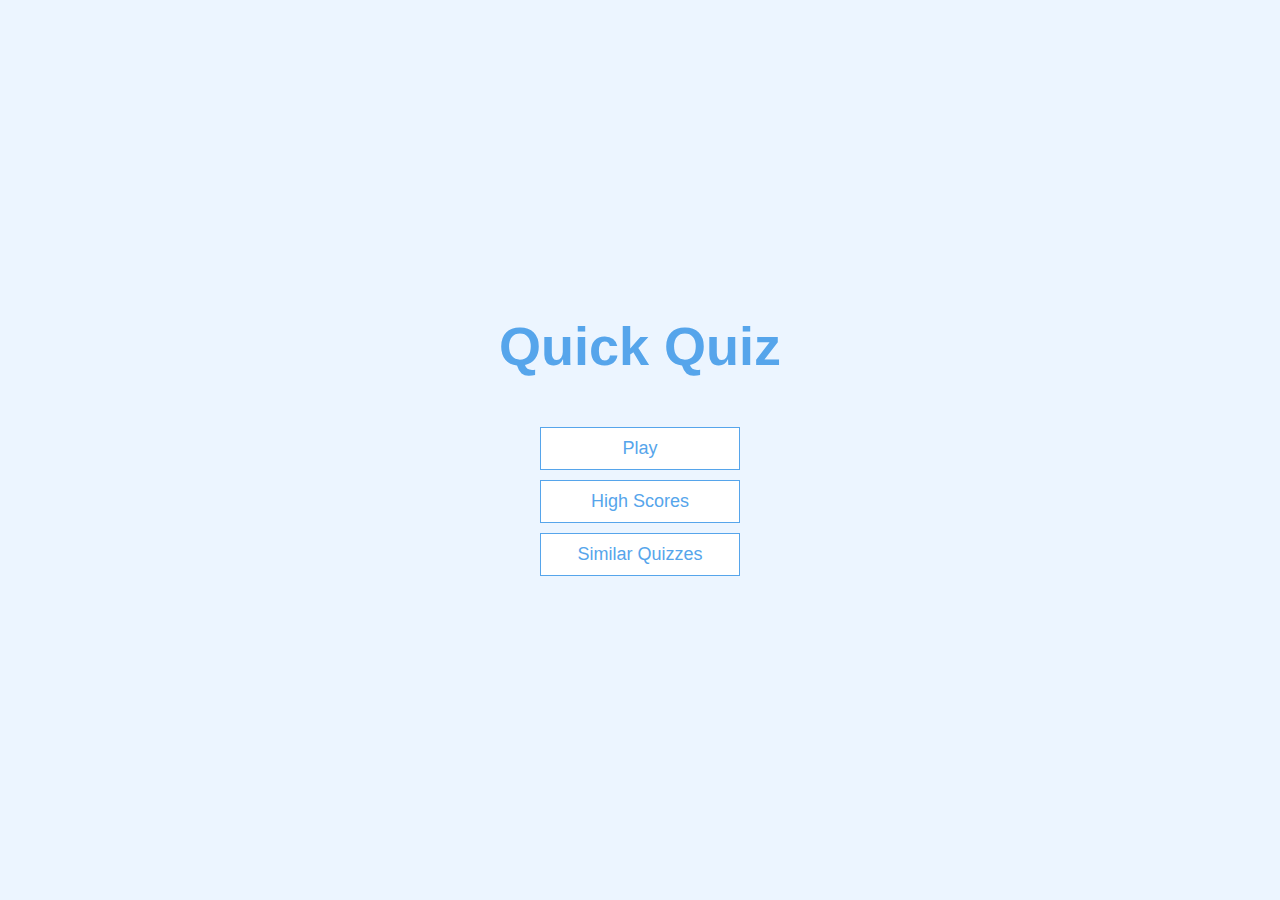
<file: index.html>
<!DOCTYPE html>
<html lang="en">
  <head>
    <meta charset="UTF-8" />
    <meta name="viewport" content="width=device-width, initial-scale=1.0" />
    <meta http-equiv="X-UA-Compatible" content="ie=edge" />
    <title>Quick Quiz</title>
    <link rel="stylesheet" href="app.css" />
  </head>
  <body>
    <div class="container">
      <div id="home" class="flex-center flex-column">
        <h1>Quick Quiz</h1>
        <a class="btn" href="/game.html">Play</a>
        <a class="btn" href="/highscores.html">High Scores</a>
        <a class="btn" href="/neo.html">Similar Quizzes</a>
      </div>
    </div>
  </body>
</html>
</file>
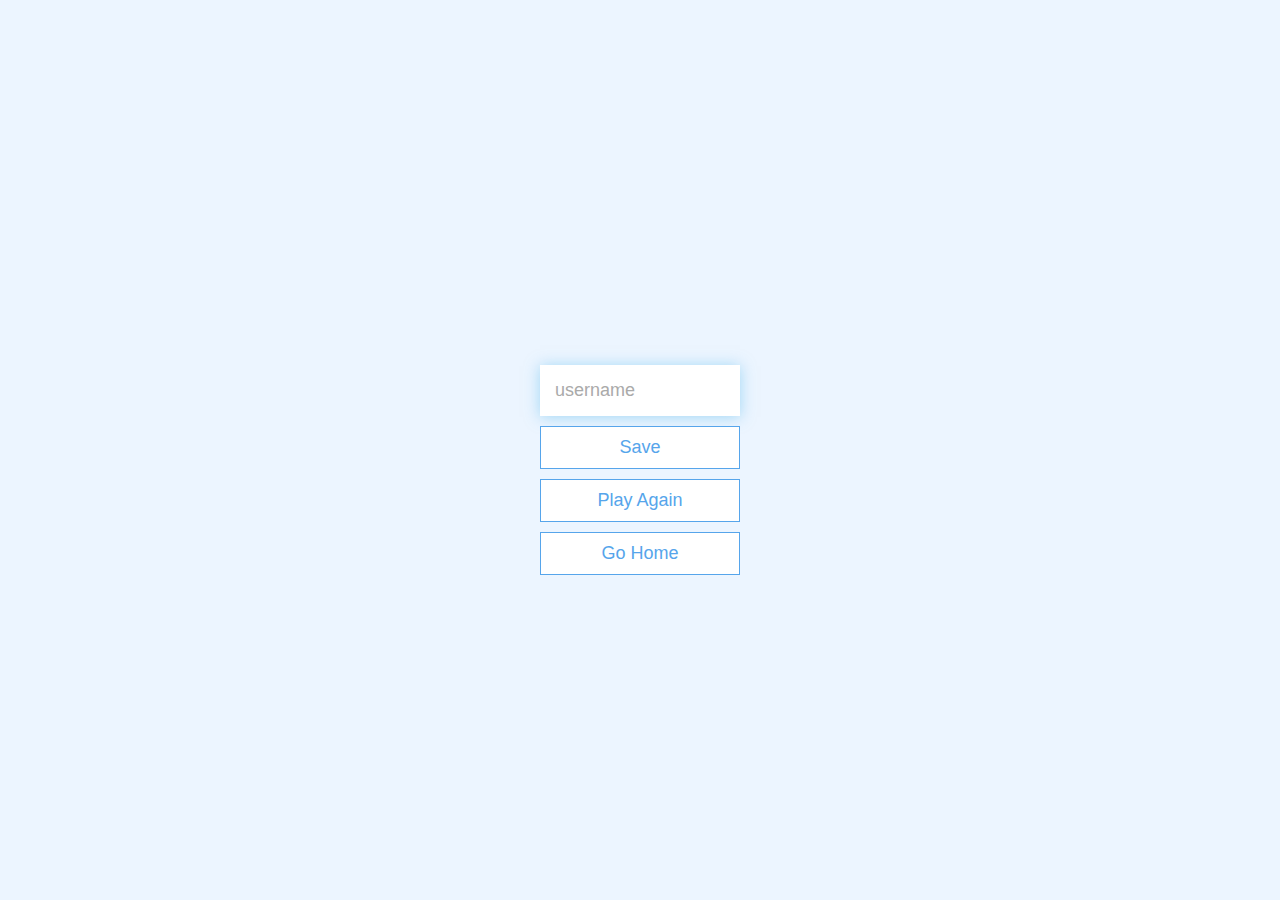
<file: end.html>
<!DOCTYPE html>
<html lang="en">
  <head>
    <meta charset="UTF-8" />
    <meta name="viewport" content="width=device-width, initial-scale=1.0" />
    <meta http-equiv="X-UA-Compatible" content="ie=edge" />
    <title>Congrats!</title>
    <link rel="stylesheet" href="app.css" />
  </head>
  <body>
    <div class="container">
      <div id="end" class="flex-center flex-column">
        <h1 id="finalScore"></h1>
        <form>
          <input
            type="text"
            name="username"
            id="username"
            placeholder="username"
          />
          <button
            type="submit"
            class="btn"
            id="saveScoreBtn"
            onclick="saveHighScore(event)"
            disabled
          >
            Save
          </button>
        </form>
        <a class="btn" href="/game.html">Play Again</a>
        <a class="btn" href="/">Go Home</a>
      </div>
    </div>
    <script src="end.js"></script>
  </body>
</html>
</file>
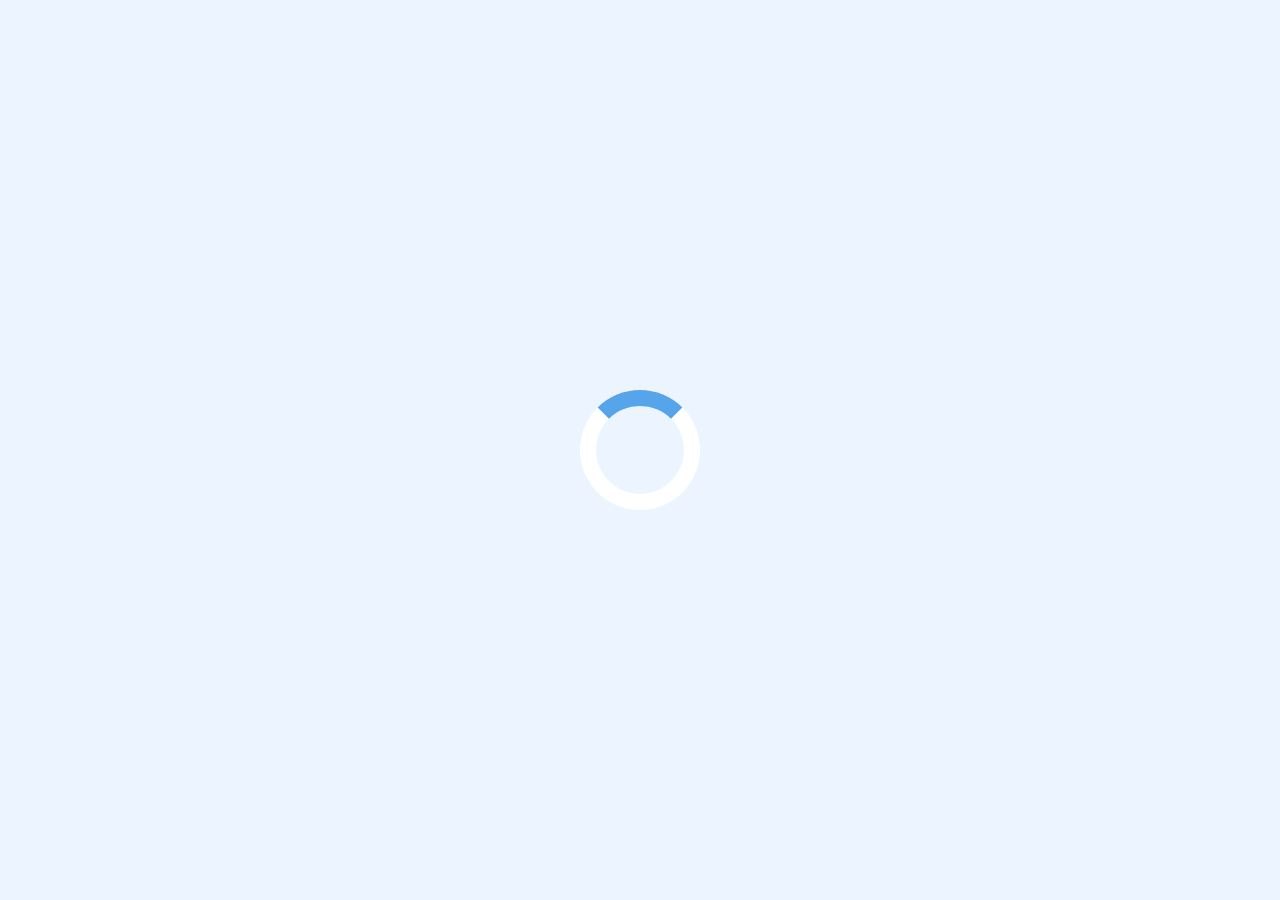
<file: game.html>
<!DOCTYPE html>
<html lang="en">
  <head>
    <meta charset="UTF-8" />
    <meta name="viewport" content="width=device-width, initial-scale=1.0" />
    <meta http-equiv="X-UA-Compatible" content="ie=edge" />
    <title>Quick Quiz - Play</title>
    <link rel="stylesheet" href="app.css" />
    <link rel="stylesheet" href="game.css" />
  </head>
  <body>
    <div class="container">
      <div id="loader"></div>
      <div id="game" class="justify-center flex-column hidden">
        <div id="hud">
          <div id="hud-item">
            <p id="progressText" class="hud-prefix">
              Question
            </p>
            <div id="progressBar">
              <div id="progressBarFull"></div>
            </div>
          </div>
          <div id="hud-item">
            <p class="hud-prefix">
              Score
            </p>
            <h1 class="hud-main-text" id="score">
              0
            </h1>
          </div>
        </div>
        <h2 id="question"></h2>
        <div class="choice-container">
          <p class="choice-prefix">A</p>
          <p class="choice-text" data-number="1"></p>
        </div>
        <div class="choice-container">
          <p class="choice-prefix">B</p>
          <p class="choice-text" data-number="2"></p>
        </div>
        <div class="choice-container">
          <p class="choice-prefix">C</p>
          <p class="choice-text" data-number="3"></p>
        </div>
        <div class="choice-container">
          <p class="choice-prefix">D</p>
          <p class="choice-text" data-number="4"></p>
        </div>
      </div>
    </div>
    <script src="game.js"></script>
  </body>
</html>
</file>
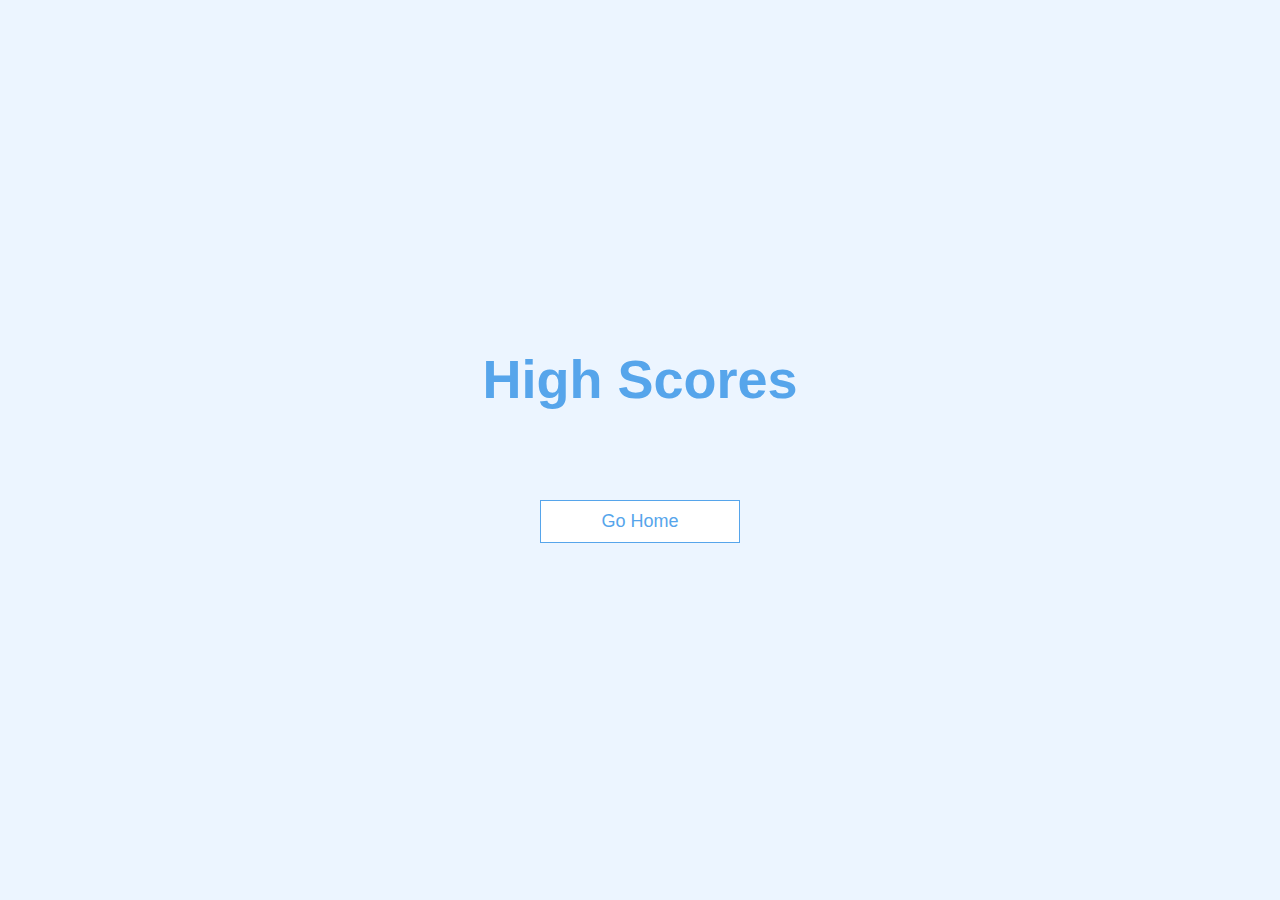
<file: highscores.html>
<!DOCTYPE html>
<html lang="en">
  <head>
    <meta charset="UTF-8" />
    <meta name="viewport" content="width=device-width, initial-scale=1.0" />
    <meta http-equiv="X-UA-Compatible" content="ie=edge" />
    <title>High Scores</title>
    <link rel="stylesheet" href="app.css" />
    <link rel="stylesheet" href="highscores.css" />
  </head>
  <body>
    <div class="container">
      <div id="highScores" class="flex-center flex-column">
        <h1 id="finalScore">High Scores</h1>
        <ul id="highScoresList"></ul>
        <a class="btn" href="/">Go Home</a>
      </div>
    </div>
    <script src="highscores.js"></script>
  </body>
</html>
</file>
<file: app.css>
:root {
  background-color: #ecf5ff;
  font-size: 62.5%;
}

* {
  box-sizing: border-box;
  font-family: Arial, Helvetica, sans-serif;
  margin: 0;
  padding: 0;
  color: #333;
}

h1,
h2,
h3,
h4 {
  margin-bottom: 1rem;
}

h1 {
  font-size: 5.4rem;
  color: #56a5eb;
  margin-bottom: 5rem;
}

h1 > span {
  font-size: 2.4rem;
  font-weight: 500;
}

h2 {
  font-size: 4.2rem;
  margin-bottom: 4rem;
  font-weight: 700;
}

h3 {
  font-size: 2.8rem;
  font-weight: 500;
}

/* UTILITIES */

.container {
  width: 100vw;
  height: 100vh;
  display: flex;
  justify-content: center;
  align-items: center;
  max-width: 80rem;
  margin: 0 auto;
  padding: 2rem;
}

.container > * {
  width: 100%;
}

.flex-column {
  display: flex;
  flex-direction: column;
}

.flex-center {
  justify-content: center;
  align-items: center;
}

.justify-center {
  justify-content: center;
}

.text-center {
  text-align: center;
}

.hidden {
  display: none;
}

/* BUTTONS */
.btn {
  font-size: 1.8rem;
  padding: 1rem 0;
  width: 20rem;
  text-align: center;
  border: 0.1rem solid #56a5eb;
  margin-bottom: 1rem;
  text-decoration: none;
  color: #56a5eb;
  background-color: white;
}

.btn:hover {
  cursor: pointer;
  box-shadow: 0 0.4rem 1.4rem 0 rgba(86, 185, 235, 0.5);
  transform: translateY(-0.1rem);
  transition: transform 150ms;
}

.btn[disabled]:hover {
  cursor: not-allowed;
  box-shadow: none;
  transform: none;
}

/* FORMS */
form {
  width: 100%;
  display: flex;
  flex-direction: column;
  align-items: center;
}

input {
  margin-bottom: 1rem;
  width: 20rem;
  padding: 1.5rem;
  font-size: 1.8rem;
  border: none;
  box-shadow: 0 0.1rem 1.4rem 0 rgba(86, 185, 235, 0.5);
}

input::placeholder {
  color: #aaa;
}
</file>
<file: game.css>
.choice-container {
  display: flex;
  margin-bottom: 0.5rem;
  width: 100%;
  font-size: 1.8rem;
  border: 0.1rem solid rgb(86, 165, 235, 0.25);
  background-color: white;
}

.choice-container:hover {
  cursor: pointer;
  box-shadow: 0 0.4rem 1.4rem 0 rgba(86, 185, 235, 0.5);
  transform: translateY(-0.1rem);
  transition: transform 150ms;
}

.choice-prefix {
  padding: 1.5rem 2.5rem;
  background-color: #56a5eb;
  color: white;
}

.choice-text {
  padding: 1.5rem;
  width: 100%;
}

.correct {
  background-color: #28a745;
}

.incorrect {
  background-color: #dc3545;
}

/* HUD */

#hud {
  display: flex;
  justify-content: space-between;
}

.hud-prefix {
  text-align: center;
  font-size: 2rem;
}

.hud-main-text {
  text-align: center;
}

#progressBar {
  width: 20rem;
  height: 4rem;
  border: 0.3rem solid #56a5eb;
  margin-top: 1.5rem;
}

#progressBarFull {
  height: 3.4rem;
  background-color: #56a5eb;
  width: 0%;
}

/* LOADER */
#loader {
  border: 1.6rem solid white;
  border-radius: 50%;
  border-top: 1.6rem solid #56a5eb;
  width: 12rem;
  height: 12rem;
  animation: spin 2s linear infinite;
}

@keyframes spin {
  0% {
    transform: rotate(0deg);
  }
  100% {
    transform: rotate(360deg);
  }
}
</file>
<file: highscores.css>
#highScoresList {
  list-style: none;
  padding-left: 0;
  margin-bottom: 4rem;
}

.high-score {
  font-size: 2.8rem;
  margin-bottom: 0.5rem;
}

.high-score:hover {
  transform: scale(1.025);
}
</file>
